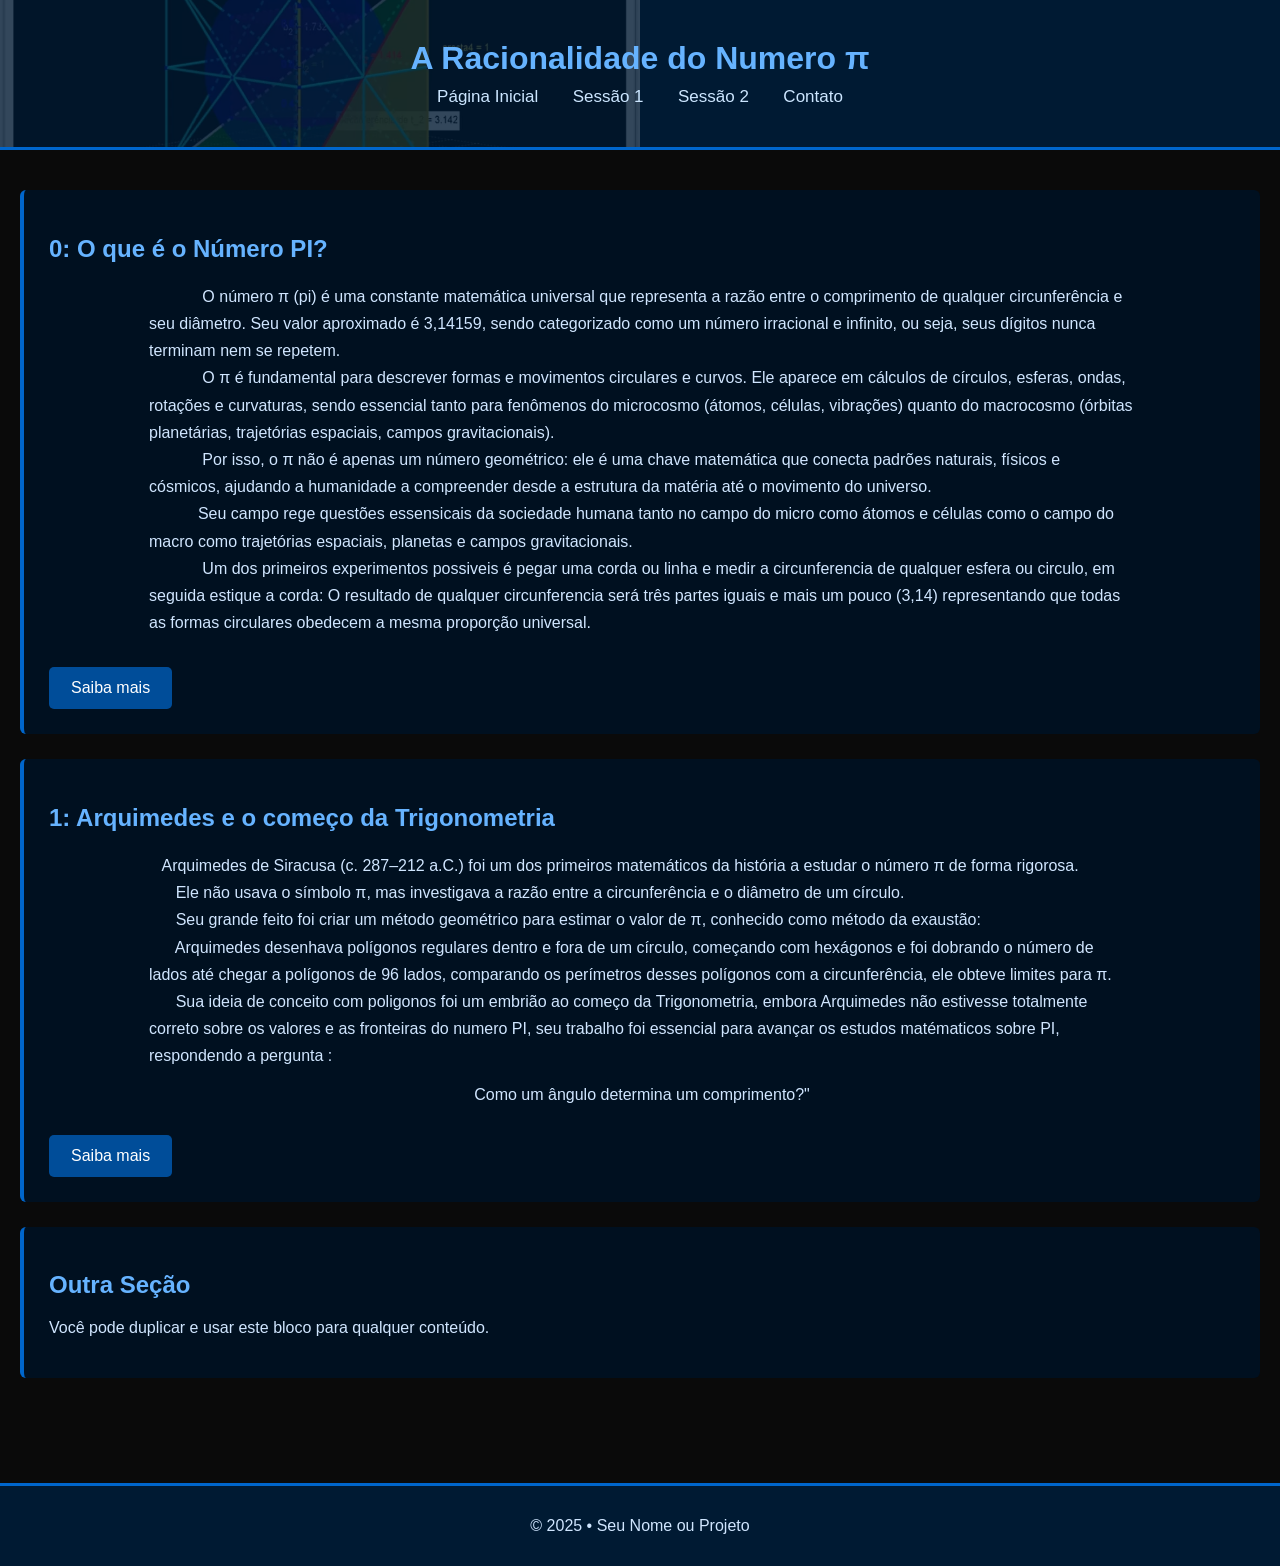
<file: mais_conteudo/maisconteudo.html>
<!DOCTYPE html>
<html lang="pt-BR">

<head>
    <meta charset="UTF-8">
    <meta name="viewport" content="width=device-width, initial-scale=1.0">
    <title>Mais Coteudo</title>
    <link rel="stylesheet" href="conteudo.css">
</head>

<body>

    <!-- CABEÇALHO -->
    <header>
        <h1>A Racionalidade do Numero π</h1>
        <nav>
            <a href="../index.html">Página Inicial</a>
            <a href="#">Sessão 1</a>
            <a href="#">Sessão 2</a>
            <a href="#">Contato</a>
        </nav>
    </header>

    <!-- CONTEÚDO PRINCIPAL -->
    <main>

    <section class="secao">
            <h2>0: O que é o Número PI?</h2>
            <p class="texto">
        &nbsp &nbsp &nbsp &nbsp &nbsp &nbsp O número π (pi) é uma constante matemática universal que representa a razão entre o comprimento de qualquer circunferência e seu diâmetro. Seu valor aproximado é 3,14159, sendo categorizado como um número irracional e infinito, ou seja, seus dígitos nunca terminam nem se repetem.<br>
    &nbsp &nbsp &nbsp &nbsp &nbsp &nbsp O π é fundamental para descrever formas e movimentos circulares e curvos. Ele aparece em cálculos de círculos, esferas, ondas, rotações e curvaturas, sendo essencial tanto para fenômenos do microcosmo (átomos, células, vibrações) quanto do macrocosmo (órbitas planetárias, trajetórias espaciais, campos gravitacionais).<br>
   &nbsp &nbsp &nbsp &nbsp &nbsp &nbsp Por isso, o π não é apenas um número geométrico: ele é uma chave matemática que conecta padrões naturais, físicos e cósmicos, ajudando a humanidade a compreender desde a estrutura da matéria até o movimento do universo. <br>
    &nbsp &nbsp &nbsp &nbsp &nbsp &nbspSeu campo rege questões essensicais da sociedade humana tanto no campo do micro como átomos e células como o campo do macro como trajetórias espaciais, planetas e campos gravitacionais.<br>
   &nbsp &nbsp &nbsp &nbsp &nbsp &nbsp Um dos primeiros experimentos possiveis é pegar uma corda ou linha e medir a circunferencia de qualquer esfera ou circulo, em seguida estique a corda: O resultado de qualquer circunferencia será três partes iguais e mais um pouco (3,14) representando que todas as formas circulares obedecem a mesma proporção universal.

            </p>
            <button class="btn">Saiba mais</button>
        </section>

        <section class="secao">
            <h2>1: Arquimedes e o começo da Trigonometria</h2>
            <p class="texto">
                &nbsp&nbsp  Arquimedes de Siracusa (c. 287–212 a.C.) foi um dos primeiros matemáticos da história a estudar o número π de forma rigorosa.<br>
              &nbsp&nbsp &nbsp&nbsp  Ele não usava o símbolo π, mas investigava a razão entre a circunferência e o diâmetro de um círculo. <br>
            &nbsp&nbsp &nbsp&nbsp Seu grande feito foi criar um método geométrico para estimar o valor de π, conhecido como método da exaustão: <br>
            &nbsp&nbsp &nbsp&nbsp Arquimedes desenhava polígonos regulares dentro e fora de um círculo, começando com hexágonos e foi dobrando o número de lados até chegar a polígonos de 96 lados, comparando os perímetros desses polígonos com a circunferência, ele obteve limites para π. <br>
             &nbsp&nbsp &nbsp&nbsp Sua ideia de conceito com poligonos foi um embrião ao começo da Trigonometria, embora Arquimedes não estivesse totalmente correto sobre os valores e as fronteiras do numero PI, seu trabalho foi essencial para avançar os estudos matématicos sobre PI, respondendo a pergunta : 
             <br> <p class="linha">Como um ângulo determina um comprimento?"</p>

            </p>
            <button class="btn">Saiba mais</button>
        </section>

        <section class="secao">
            <h2>Outra Seção</h2>
            <p>
                Você pode duplicar e usar este bloco para qualquer conteúdo.
            </p>
        </section>

    </main>

    <!-- RODAPÉ -->
    <footer>
        <p>&copy; 2025 • Seu Nome ou Projeto</p>
    </footer>

</body>
</html>
</file>
<file: mais_conteudo/conteudo.css>
/* ESTILO GERAL */
body {
    margin: 0;
    font-family: Arial, sans-serif;
    background-color: #0a0a0a;
    color: #d0e6ff;
}
/* BACKGROUND OPACIDADE BAIXA*/
header {
    position: relative;
    background-color: #001a33; /* fundo base */
    color: #66b3ff;
    padding: 40px 20px;
    text-align: center;
    overflow: hidden; /* garante que elementos não saiam do header */
    border-bottom: 3px solid #0066cc;
}
header::before {
    content: "";
    position: absolute;
    top: 0;
    left: 0;
    width: 50%;
    height: 100%;
    background-image: url('../img/pitagoras-bg-2.webp'); /* WebP funciona normalmente */
    background-size: cover;
    background-position: left center;
    opacity: 0.2;
    z-index: 0;
}
.texto{
  line-height: 1.7;
  padding: 0px 100px;
}
.linha{
    text-align: center;
}

header h1 {
    color: #66b3ff;
    margin: 0 0 10px;
    z-index: 1;
    position: relative;
}

/* NAVBAR */
nav a {
    color: #cce6ff;
    margin: 0 15px;
    text-decoration: none;
    font-size: 17px;
    z-index: 1;
    position: relative;
}

nav a:hover {
    color: #66b3ff;
}

/* SEÇÕES */
main {
    padding: 40px 20px;
}

.secao {
    background-color: #001020;
    padding: 25px;
    margin-bottom: 25px;
    border-left: 4px solid #0066cc;
    border-radius: 6px;
}

.secao h2 {
    color: #66b3ff;
}

/* BOTÕES */
.btn {
    margin-top: 15px;
    padding: 12px 22px;
    font-size: 16px;
    background-color: #004d99;
    color: white;
    border: none;
    border-radius: 5px;
    cursor: pointer;
}

.btn:hover {
    background-color: #0066cc;
}

/* RODAPÉ */
footer {
    background-color: #001a33;
    text-align: center;
    padding: 15px;
    border-top: 3px solid #0066cc;
    margin-top: 40px;
}
</file>
